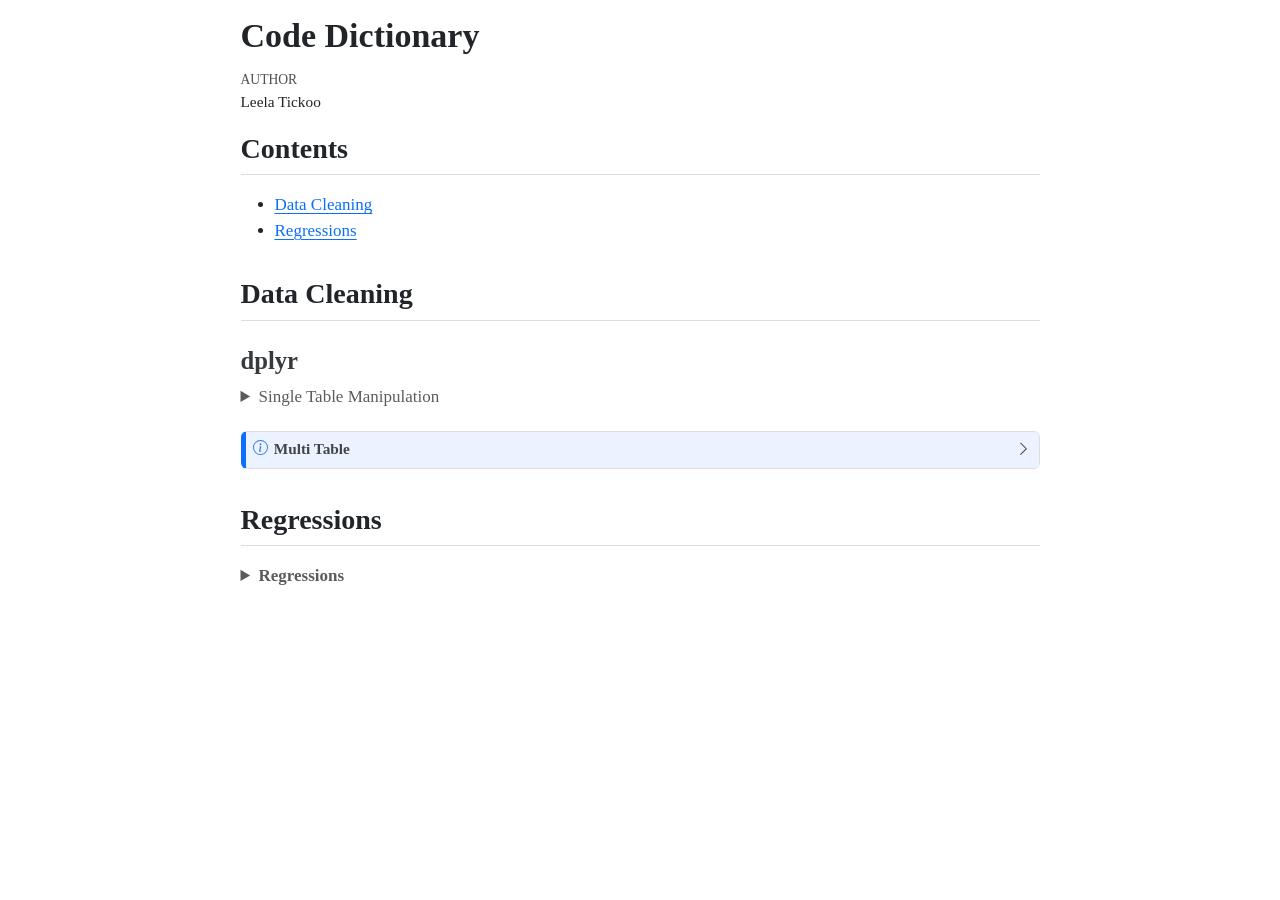
<file: leelacodedict.html>
<!DOCTYPE html>
<html xmlns="http://www.w3.org/1999/xhtml" lang="en" xml:lang="en"><head>

<meta charset="utf-8">
<meta name="generator" content="quarto-1.7.32">

<meta name="viewport" content="width=device-width, initial-scale=1.0, user-scalable=yes">

<meta name="author" content="Leela Tickoo">

<title>Code Dictionary</title>
<style>
code{white-space: pre-wrap;}
span.smallcaps{font-variant: small-caps;}
div.columns{display: flex; gap: min(4vw, 1.5em);}
div.column{flex: auto; overflow-x: auto;}
div.hanging-indent{margin-left: 1.5em; text-indent: -1.5em;}
ul.task-list{list-style: none;}
ul.task-list li input[type="checkbox"] {
  width: 0.8em;
  margin: 0 0.8em 0.2em -1em; /* quarto-specific, see https://github.com/quarto-dev/quarto-cli/issues/4556 */ 
  vertical-align: middle;
}
/* CSS for syntax highlighting */
html { -webkit-text-size-adjust: 100%; }
pre > code.sourceCode { white-space: pre; position: relative; }
pre > code.sourceCode > span { display: inline-block; line-height: 1.25; }
pre > code.sourceCode > span:empty { height: 1.2em; }
.sourceCode { overflow: visible; }
code.sourceCode > span { color: inherit; text-decoration: inherit; }
div.sourceCode { margin: 1em 0; }
pre.sourceCode { margin: 0; }
@media screen {
div.sourceCode { overflow: auto; }
}
@media print {
pre > code.sourceCode { white-space: pre-wrap; }
pre > code.sourceCode > span { text-indent: -5em; padding-left: 5em; }
}
pre.numberSource code
  { counter-reset: source-line 0; }
pre.numberSource code > span
  { position: relative; left: -4em; counter-increment: source-line; }
pre.numberSource code > span > a:first-child::before
  { content: counter(source-line);
    position: relative; left: -1em; text-align: right; vertical-align: baseline;
    border: none; display: inline-block;
    -webkit-touch-callout: none; -webkit-user-select: none;
    -khtml-user-select: none; -moz-user-select: none;
    -ms-user-select: none; user-select: none;
    padding: 0 4px; width: 4em;
  }
pre.numberSource { margin-left: 3em;  padding-left: 4px; }
div.sourceCode
  {   }
@media screen {
pre > code.sourceCode > span > a:first-child::before { text-decoration: underline; }
}
</style>


<script src="leelacodedict_files/libs/clipboard/clipboard.min.js"></script>
<script src="leelacodedict_files/libs/quarto-html/quarto.js" type="module"></script>
<script src="leelacodedict_files/libs/quarto-html/tabsets/tabsets.js" type="module"></script>
<script src="leelacodedict_files/libs/quarto-html/popper.min.js"></script>
<script src="leelacodedict_files/libs/quarto-html/tippy.umd.min.js"></script>
<script src="leelacodedict_files/libs/quarto-html/anchor.min.js"></script>
<link href="leelacodedict_files/libs/quarto-html/tippy.css" rel="stylesheet">
<link href="leelacodedict_files/libs/quarto-html/quarto-syntax-highlighting-c1f63da3e08f13bc72dc17e92cfd001d.css" rel="stylesheet" id="quarto-text-highlighting-styles">
<script src="leelacodedict_files/libs/bootstrap/bootstrap.min.js"></script>
<link href="leelacodedict_files/libs/bootstrap/bootstrap-icons.css" rel="stylesheet">
<link href="leelacodedict_files/libs/bootstrap/bootstrap-05a9a1a6ce9103e88ba384529d5462c6.min.css" rel="stylesheet" append-hash="true" id="quarto-bootstrap" data-mode="light">


</head>

<body class="fullcontent quarto-light">

<div id="quarto-content" class="page-columns page-rows-contents page-layout-article">

<main class="content" id="quarto-document-content">

<header id="title-block-header" class="quarto-title-block default">
<div class="quarto-title">
<h1 class="title">Code Dictionary</h1>
</div>



<div class="quarto-title-meta">

    <div>
    <div class="quarto-title-meta-heading">Author</div>
    <div class="quarto-title-meta-contents">
             <p>Leela Tickoo </p>
          </div>
  </div>
    
  
    
  </div>
  


</header>


<section id="contents" class="level2">
<h2 class="anchored" data-anchor-id="contents">Contents</h2>
<ul>
<li><a href="#datacleaning">Data Cleaning</a></li>
<li><a href="#regressions">Regressions</a></li>
</ul>
</section>
<section id="data-cleaning" class="level2">
<h2 class="anchored" data-anchor-id="data-cleaning">Data Cleaning</h2>
<p><a id="datacleaning" href=""></a></p>
<section id="dplyr" class="level3">
<h3 class="anchored" data-anchor-id="dplyr">dplyr</h3>
<details>
<summary>
Single Table Manipulation
</summary>
<section id="select" class="level4">
<h4 class="anchored" data-anchor-id="select">select()</h4>
<p>use case: Keep or drop columns</p>
<div class="cell">
<div class="sourceCode cell-code" id="cb1"><pre class="sourceCode r code-with-copy"><code class="sourceCode r"><span id="cb1-1"><a href="#cb1-1" aria-hidden="true" tabindex="-1"></a><span class="sc">%&gt;%</span></span>
<span id="cb1-2"><a href="#cb1-2" aria-hidden="true" tabindex="-1"></a>  <span class="fu">select</span>(colname)</span>
<span id="cb1-3"><a href="#cb1-3" aria-hidden="true" tabindex="-1"></a>  <span class="fu">select</span>(<span class="sc">-</span>colname)</span></code><button title="Copy to Clipboard" class="code-copy-button"><i class="bi"></i></button></pre></div>
</div>
</section>
<section id="filter" class="level4">
<h4 class="anchored" data-anchor-id="filter">filter()</h4>
<p>use case: Keep rows that match a condition</p>
<div class="cell">
<div class="sourceCode cell-code" id="cb2"><pre class="sourceCode r code-with-copy"><code class="sourceCode r"><span id="cb2-1"><a href="#cb2-1" aria-hidden="true" tabindex="-1"></a><span class="sc">%&gt;%</span></span>
<span id="cb2-2"><a href="#cb2-2" aria-hidden="true" tabindex="-1"></a>  <span class="fu">filter</span>(colname <span class="sc">%in%</span> listvector)</span>
<span id="cb2-3"><a href="#cb2-3" aria-hidden="true" tabindex="-1"></a>  <span class="fu">filter</span>(colname <span class="sc">==</span> listvector)</span>
<span id="cb2-4"><a href="#cb2-4" aria-hidden="true" tabindex="-1"></a>  <span class="fu">filter</span>(<span class="fu">is.na</span>(colname))</span>
<span id="cb2-5"><a href="#cb2-5" aria-hidden="true" tabindex="-1"></a>  <span class="fu">filter</span>(<span class="fu">between</span>(colname, left, right))</span>
<span id="cb2-6"><a href="#cb2-6" aria-hidden="true" tabindex="-1"></a></span>
<span id="cb2-7"><a href="#cb2-7" aria-hidden="true" tabindex="-1"></a><span class="co">#outside pipe operator</span></span>
<span id="cb2-8"><a href="#cb2-8" aria-hidden="true" tabindex="-1"></a><span class="fu">filter</span>(dataframename, <span class="fu">is.na</span>(colname))</span>
<span id="cb2-9"><a href="#cb2-9" aria-hidden="true" tabindex="-1"></a><span class="fu">filter</span>(dataframename,<span class="fu">between</span>(colname, lowerboundary, upperboundary))</span></code><button title="Copy to Clipboard" class="code-copy-button"><i class="bi"></i></button></pre></div>
</div>
</section>
<section id="arrange" class="level4">
<h4 class="anchored" data-anchor-id="arrange">arrange()</h4>
<p>use case: Order rows using column values</p>
<div class="cell">
<div class="sourceCode cell-code" id="cb3"><pre class="sourceCode r code-with-copy"><code class="sourceCode r"><span id="cb3-1"><a href="#cb3-1" aria-hidden="true" tabindex="-1"></a><span class="sc">%&gt;%</span></span>
<span id="cb3-2"><a href="#cb3-2" aria-hidden="true" tabindex="-1"></a>  <span class="fu">arrange</span>(colname) <span class="co">#ascending sort</span></span>
<span id="cb3-3"><a href="#cb3-3" aria-hidden="true" tabindex="-1"></a>  <span class="fu">arrange</span>(<span class="fu">desc</span>(colname)) <span class="co">#descending sort</span></span></code><button title="Copy to Clipboard" class="code-copy-button"><i class="bi"></i></button></pre></div>
</div>
</section>
<section id="slice" class="level4">
<h4 class="anchored" data-anchor-id="slice">slice()</h4>
<p>use case: Subset rows using their position</p>
<div class="cell">
<div class="sourceCode cell-code" id="cb4"><pre class="sourceCode r code-with-copy"><code class="sourceCode r"><span id="cb4-1"><a href="#cb4-1" aria-hidden="true" tabindex="-1"></a><span class="sc">%&gt;%</span></span>
<span id="cb4-2"><a href="#cb4-2" aria-hidden="true" tabindex="-1"></a>  <span class="fu">slice</span>(<span class="dv">1</span><span class="sc">:</span><span class="dv">20</span>)</span>
<span id="cb4-3"><a href="#cb4-3" aria-hidden="true" tabindex="-1"></a>  <span class="fu">slice_head</span>()</span>
<span id="cb4-4"><a href="#cb4-4" aria-hidden="true" tabindex="-1"></a>  <span class="fu">slice_tail</span>()</span>
<span id="cb4-5"><a href="#cb4-5" aria-hidden="true" tabindex="-1"></a>  <span class="fu">slice_sample</span>() <span class="co">#randomly selects rows</span></span>
<span id="cb4-6"><a href="#cb4-6" aria-hidden="true" tabindex="-1"></a>  <span class="fu">slice_min</span>()</span>
<span id="cb4-7"><a href="#cb4-7" aria-hidden="true" tabindex="-1"></a>  <span class="fu">slice_max</span>()</span>
<span id="cb4-8"><a href="#cb4-8" aria-hidden="true" tabindex="-1"></a></span>
<span id="cb4-9"><a href="#cb4-9" aria-hidden="true" tabindex="-1"></a><span class="co">#w/o pipe</span></span>
<span id="cb4-10"><a href="#cb4-10" aria-hidden="true" tabindex="-1"></a><span class="fu">slice</span>(dataframe, <span class="dv">1</span><span class="sc">:</span><span class="dv">20</span>)</span></code><button title="Copy to Clipboard" class="code-copy-button"><i class="bi"></i></button></pre></div>
</div>
</section>
<section id="rename-wip" class="level4">
<h4 class="anchored" data-anchor-id="rename-wip">rename() WIP</h4>
<p>use case:</p>
<div class="cell">
<div class="sourceCode cell-code" id="cb5"><pre class="sourceCode r code-with-copy"><code class="sourceCode r"><span id="cb5-1"><a href="#cb5-1" aria-hidden="true" tabindex="-1"></a><span class="sc">%&gt;%</span></span>
<span id="cb5-2"><a href="#cb5-2" aria-hidden="true" tabindex="-1"></a>  <span class="fu">rename</span>(<span class="at">new_name =</span> old_name)</span>
<span id="cb5-3"><a href="#cb5-3" aria-hidden="true" tabindex="-1"></a>  <span class="fu">rename_with</span>(genericfunction, )</span></code><button title="Copy to Clipboard" class="code-copy-button"><i class="bi"></i></button></pre></div>
</div>
</section>
<section id="mutate" class="level4">
<h4 class="anchored" data-anchor-id="mutate">mutate()</h4>
<p>use case: Create, modify, and delete columns</p>
<div class="cell">
<div class="sourceCode cell-code" id="cb6"><pre class="sourceCode r code-with-copy"><code class="sourceCode r"><span id="cb6-1"><a href="#cb6-1" aria-hidden="true" tabindex="-1"></a><span class="sc">%&gt;%</span></span>
<span id="cb6-2"><a href="#cb6-2" aria-hidden="true" tabindex="-1"></a>  <span class="co"># +, -, log(), etc. — usual math</span></span>
<span id="cb6-3"><a href="#cb6-3" aria-hidden="true" tabindex="-1"></a>  <span class="fu">mutate</span>(<span class="at">total =</span> colname1 <span class="sc">+</span> colname2)</span>
<span id="cb6-4"><a href="#cb6-4" aria-hidden="true" tabindex="-1"></a>  <span class="fu">mutate</span>(<span class="at">difference =</span> colname1 <span class="sc">-</span> colname2)</span>
<span id="cb6-5"><a href="#cb6-5" aria-hidden="true" tabindex="-1"></a>  <span class="fu">mutate</span>(<span class="at">log_colname =</span> <span class="fu">log</span>(colname))</span>
<span id="cb6-6"><a href="#cb6-6" aria-hidden="true" tabindex="-1"></a>  <span class="co"># lead(), lag()</span></span>
<span id="cb6-7"><a href="#cb6-7" aria-hidden="true" tabindex="-1"></a>  <span class="fu">mutate</span>(<span class="at">next_value =</span> <span class="fu">lead</span>(colname))</span>
<span id="cb6-8"><a href="#cb6-8" aria-hidden="true" tabindex="-1"></a>  <span class="fu">mutate</span>(<span class="at">previous_value =</span> <span class="fu">lag</span>(colname))</span>
<span id="cb6-9"><a href="#cb6-9" aria-hidden="true" tabindex="-1"></a>  <span class="co"># dense_rank(), min_rank(), percent_rank(), row_number(), cume_dist(), ntile()</span></span>
<span id="cb6-10"><a href="#cb6-10" aria-hidden="true" tabindex="-1"></a>  <span class="fu">mutate</span>(</span>
<span id="cb6-11"><a href="#cb6-11" aria-hidden="true" tabindex="-1"></a>    <span class="at">dense_rank_col   =</span> <span class="fu">dense_rank</span>(colname),</span>
<span id="cb6-12"><a href="#cb6-12" aria-hidden="true" tabindex="-1"></a>    <span class="at">min_rank_col     =</span> <span class="fu">min_rank</span>(colname),</span>
<span id="cb6-13"><a href="#cb6-13" aria-hidden="true" tabindex="-1"></a>    <span class="at">percent_rank_col =</span> <span class="fu">percent_rank</span>(colname),</span>
<span id="cb6-14"><a href="#cb6-14" aria-hidden="true" tabindex="-1"></a>    <span class="at">row_num_col      =</span> <span class="fu">row_number</span>(colname),</span>
<span id="cb6-15"><a href="#cb6-15" aria-hidden="true" tabindex="-1"></a>    <span class="at">cume_dist_col    =</span> <span class="fu">cume_dist</span>(colname),</span>
<span id="cb6-16"><a href="#cb6-16" aria-hidden="true" tabindex="-1"></a>    <span class="at">ntile_col        =</span> <span class="fu">ntile</span>(colname, <span class="dv">4</span>)</span>
<span id="cb6-17"><a href="#cb6-17" aria-hidden="true" tabindex="-1"></a>  )</span>
<span id="cb6-18"><a href="#cb6-18" aria-hidden="true" tabindex="-1"></a>  <span class="co"># cumsum(), cummean(), cummin(), cummax(), cumany(), cumall()</span></span>
<span id="cb6-19"><a href="#cb6-19" aria-hidden="true" tabindex="-1"></a>  <span class="fu">mutate</span>(</span>
<span id="cb6-20"><a href="#cb6-20" aria-hidden="true" tabindex="-1"></a>    <span class="at">running_total =</span> <span class="fu">cumsum</span>(colname),</span>
<span id="cb6-21"><a href="#cb6-21" aria-hidden="true" tabindex="-1"></a>    <span class="at">running_mean  =</span> <span class="fu">cummean</span>(colname),</span>
<span id="cb6-22"><a href="#cb6-22" aria-hidden="true" tabindex="-1"></a>    <span class="at">running_min   =</span> <span class="fu">cummin</span>(colname),</span>
<span id="cb6-23"><a href="#cb6-23" aria-hidden="true" tabindex="-1"></a>    <span class="at">running_max   =</span> <span class="fu">cummax</span>(colname),</span>
<span id="cb6-24"><a href="#cb6-24" aria-hidden="true" tabindex="-1"></a>    <span class="at">any_so_far    =</span> <span class="fu">cumany</span>(colname <span class="sc">&gt;</span> <span class="dv">0</span>),</span>
<span id="cb6-25"><a href="#cb6-25" aria-hidden="true" tabindex="-1"></a>    <span class="at">all_so_far    =</span> <span class="fu">cumall</span>(colname <span class="sc">&gt;</span> <span class="dv">0</span>)</span>
<span id="cb6-26"><a href="#cb6-26" aria-hidden="true" tabindex="-1"></a>  )</span>
<span id="cb6-27"><a href="#cb6-27" aria-hidden="true" tabindex="-1"></a>  <span class="co"># na_if(), coalesce()</span></span>
<span id="cb6-28"><a href="#cb6-28" aria-hidden="true" tabindex="-1"></a>  <span class="fu">mutate</span>(<span class="at">cleaned_col =</span> <span class="fu">na_if</span>(colname, <span class="sc">-</span><span class="dv">999</span>))</span>
<span id="cb6-29"><a href="#cb6-29" aria-hidden="true" tabindex="-1"></a>  <span class="fu">mutate</span>(<span class="at">combined_col =</span> <span class="fu">coalesce</span>(colname1, colname2, colname3))</span>
<span id="cb6-30"><a href="#cb6-30" aria-hidden="true" tabindex="-1"></a>  <span class="co"># if_else(), recode(), case_when()</span></span>
<span id="cb6-31"><a href="#cb6-31" aria-hidden="true" tabindex="-1"></a>  <span class="fu">mutate</span>(<span class="at">flag =</span> <span class="fu">if_else</span>(colname <span class="sc">&gt;</span> <span class="dv">50</span>, <span class="st">"high"</span>, <span class="st">"low"</span>))</span>
<span id="cb6-32"><a href="#cb6-32" aria-hidden="true" tabindex="-1"></a>  <span class="fu">mutate</span>(<span class="at">recoded_col =</span> <span class="fu">recode</span>(colname,</span>
<span id="cb6-33"><a href="#cb6-33" aria-hidden="true" tabindex="-1"></a>    <span class="st">"old_value1"</span> <span class="ot">=</span> <span class="st">"new_value1"</span>,</span>
<span id="cb6-34"><a href="#cb6-34" aria-hidden="true" tabindex="-1"></a>    <span class="st">"old_value2"</span> <span class="ot">=</span> <span class="st">"new_value2"</span></span>
<span id="cb6-35"><a href="#cb6-35" aria-hidden="true" tabindex="-1"></a>  ))</span>
<span id="cb6-36"><a href="#cb6-36" aria-hidden="true" tabindex="-1"></a>  <span class="fu">mutate</span>(<span class="at">category =</span> <span class="fu">case_when</span>(</span>
<span id="cb6-37"><a href="#cb6-37" aria-hidden="true" tabindex="-1"></a>    colname <span class="sc">&lt;</span> <span class="dv">0</span>  <span class="sc">~</span> <span class="st">"negative"</span>,</span>
<span id="cb6-38"><a href="#cb6-38" aria-hidden="true" tabindex="-1"></a>    colname <span class="sc">==</span> <span class="dv">0</span> <span class="sc">~</span> <span class="st">"zero"</span>,</span>
<span id="cb6-39"><a href="#cb6-39" aria-hidden="true" tabindex="-1"></a>    colname <span class="sc">&gt;</span> <span class="dv">0</span>  <span class="sc">~</span> <span class="st">"positive"</span>,</span>
<span id="cb6-40"><a href="#cb6-40" aria-hidden="true" tabindex="-1"></a>    <span class="cn">TRUE</span> <span class="sc">~</span> <span class="cn">NA_character_</span></span>
<span id="cb6-41"><a href="#cb6-41" aria-hidden="true" tabindex="-1"></a>  ))</span></code><button title="Copy to Clipboard" class="code-copy-button"><i class="bi"></i></button></pre></div>
</div>
</section>
<section id="summarize" class="level4">
<h4 class="anchored" data-anchor-id="summarize">summarize()</h4>
<p>use case: Summarise each group down to one row description: collapses your data down to one row per group (or one row total if ungrouped)</p>
<div class="cell">
<div class="sourceCode cell-code" id="cb7"><pre class="sourceCode r code-with-copy"><code class="sourceCode r"><span id="cb7-1"><a href="#cb7-1" aria-hidden="true" tabindex="-1"></a><span class="sc">%&gt;%</span></span>
<span id="cb7-2"><a href="#cb7-2" aria-hidden="true" tabindex="-1"></a>  <span class="fu">group_by</span>(groupcol) <span class="sc">%&gt;%</span></span>
<span id="cb7-3"><a href="#cb7-3" aria-hidden="true" tabindex="-1"></a>  <span class="fu">summarize</span>(<span class="at">avg_value =</span> <span class="fu">mean</span>(colname, <span class="at">na.rm =</span> <span class="cn">TRUE</span>))</span>
<span id="cb7-4"><a href="#cb7-4" aria-hidden="true" tabindex="-1"></a></span>
<span id="cb7-5"><a href="#cb7-5" aria-hidden="true" tabindex="-1"></a><span class="sc">%&gt;%</span></span>
<span id="cb7-6"><a href="#cb7-6" aria-hidden="true" tabindex="-1"></a>  <span class="fu">group_by</span>(groupcol) <span class="sc">%&gt;%</span></span>
<span id="cb7-7"><a href="#cb7-7" aria-hidden="true" tabindex="-1"></a>  <span class="fu">summarize</span>(</span>
<span id="cb7-8"><a href="#cb7-8" aria-hidden="true" tabindex="-1"></a>    <span class="at">avg_value =</span> <span class="fu">mean</span>(colname, <span class="at">na.rm =</span> <span class="cn">TRUE</span>),</span>
<span id="cb7-9"><a href="#cb7-9" aria-hidden="true" tabindex="-1"></a>    <span class="at">total     =</span> <span class="fu">sum</span>(colname, <span class="at">na.rm =</span> <span class="cn">TRUE</span>),</span>
<span id="cb7-10"><a href="#cb7-10" aria-hidden="true" tabindex="-1"></a>    <span class="at">count     =</span> <span class="fu">n</span>(),</span>
<span id="cb7-11"><a href="#cb7-11" aria-hidden="true" tabindex="-1"></a>    <span class="at">std_dev   =</span> <span class="fu">sd</span>(colname, <span class="at">na.rm =</span> <span class="cn">TRUE</span>)</span>
<span id="cb7-12"><a href="#cb7-12" aria-hidden="true" tabindex="-1"></a>  )</span>
<span id="cb7-13"><a href="#cb7-13" aria-hidden="true" tabindex="-1"></a>  <span class="co"># grouping by multiple columns</span></span>
<span id="cb7-14"><a href="#cb7-14" aria-hidden="true" tabindex="-1"></a>  <span class="fu">group_by</span>(groupcol1, groupcol2) <span class="sc">%&gt;%</span></span>
<span id="cb7-15"><a href="#cb7-15" aria-hidden="true" tabindex="-1"></a>  <span class="fu">summarize</span>(<span class="at">avg_value =</span> <span class="fu">mean</span>(colname, <span class="at">na.rm =</span> <span class="cn">TRUE</span>))</span>
<span id="cb7-16"><a href="#cb7-16" aria-hidden="true" tabindex="-1"></a>  <span class="co"># no grouping — collapses the whole dataframe to 1 row</span></span>
<span id="cb7-17"><a href="#cb7-17" aria-hidden="true" tabindex="-1"></a>  <span class="fu">summarize</span>(<span class="at">avg_value =</span> <span class="fu">mean</span>(colname, <span class="at">na.rm =</span> <span class="cn">TRUE</span>))</span></code><button title="Copy to Clipboard" class="code-copy-button"><i class="bi"></i></button></pre></div>
</div>
</section>
<section id="reframe" class="level4">
<h4 class="anchored" data-anchor-id="reframe">reframe()</h4>
<p>use case: Transform each group to an arbitrary number of rows description: does the same kind of thing, but is built for when each group needs to return a different number of rows (or more than one row)</p>
<div class="cell">
<div class="sourceCode cell-code" id="cb8"><pre class="sourceCode r code-with-copy"><code class="sourceCode r"><span id="cb8-1"><a href="#cb8-1" aria-hidden="true" tabindex="-1"></a><span class="sc">%&gt;%</span></span>
<span id="cb8-2"><a href="#cb8-2" aria-hidden="true" tabindex="-1"></a>  <span class="co"># quantiles: 3 rows returned per group</span></span>
<span id="cb8-3"><a href="#cb8-3" aria-hidden="true" tabindex="-1"></a>  <span class="fu">group_by</span>(groupcol) <span class="sc">%&gt;%</span></span>
<span id="cb8-4"><a href="#cb8-4" aria-hidden="true" tabindex="-1"></a>  <span class="fu">reframe</span>(<span class="at">quantile_value =</span> <span class="fu">quantile</span>(colname, <span class="at">probs =</span> <span class="fu">c</span>(<span class="fl">0.25</span>, <span class="fl">0.5</span>, <span class="fl">0.75</span>)))</span>
<span id="cb8-5"><a href="#cb8-5" aria-hidden="true" tabindex="-1"></a>  <span class="co"># range: 2 rows returned per group (min, max)</span></span>
<span id="cb8-6"><a href="#cb8-6" aria-hidden="true" tabindex="-1"></a>  <span class="fu">group_by</span>(groupcol) <span class="sc">%&gt;%</span></span>
<span id="cb8-7"><a href="#cb8-7" aria-hidden="true" tabindex="-1"></a>  <span class="fu">reframe</span>(<span class="at">range_value =</span> <span class="fu">range</span>(colname, <span class="at">na.rm =</span> <span class="cn">TRUE</span>))</span>
<span id="cb8-8"><a href="#cb8-8" aria-hidden="true" tabindex="-1"></a>  <span class="co"># unique(): a different number of rows per group, depending on the data</span></span>
<span id="cb8-9"><a href="#cb8-9" aria-hidden="true" tabindex="-1"></a>  <span class="fu">group_by</span>(groupcol) <span class="sc">%&gt;%</span></span>
<span id="cb8-10"><a href="#cb8-10" aria-hidden="true" tabindex="-1"></a>  <span class="fu">reframe</span>(<span class="at">unique_value =</span> <span class="fu">unique</span>(colname))</span></code><button title="Copy to Clipboard" class="code-copy-button"><i class="bi"></i></button></pre></div>
</div>
<p><a href="#contents">top</a></p>
</section></details>
<div class="callout callout-style-default callout-note callout-titled" title="Multi Table">
<div class="callout-header d-flex align-content-center" data-bs-toggle="collapse" data-bs-target=".callout-1-contents" aria-controls="callout-1" aria-expanded="false" aria-label="Toggle callout">
<div class="callout-icon-container">
<i class="callout-icon"></i>
</div>
<div class="callout-title-container flex-fill">
Multi Table
</div>
<div class="callout-btn-toggle d-inline-block border-0 py-1 ps-1 pe-0 float-end"><i class="callout-toggle"></i></div>
</div>
<div id="callout-1" class="callout-1-contents callout-collapse collapse">
<div class="callout-body-container callout-body">
<section id="mutating-joins" class="level4">
<h4 class="anchored" data-anchor-id="mutating-joins">Mutating Joins</h4>
<p>use case: combine columns from two tables</p>
<div class="cell">
<div class="sourceCode cell-code" id="cb9"><pre class="sourceCode r code-with-copy"><code class="sourceCode r"><span id="cb9-1"><a href="#cb9-1" aria-hidden="true" tabindex="-1"></a><span class="co"># inner_join() — keep only rows that match in both</span></span>
<span id="cb9-2"><a href="#cb9-2" aria-hidden="true" tabindex="-1"></a><span class="fu">inner_join</span>(dataframe1, dataframe2, <span class="at">by =</span> <span class="st">"key_col"</span>)</span>
<span id="cb9-3"><a href="#cb9-3" aria-hidden="true" tabindex="-1"></a><span class="co"># left_join() — keep all rows from dataframe1, add matches from dataframe2</span></span>
<span id="cb9-4"><a href="#cb9-4" aria-hidden="true" tabindex="-1"></a><span class="fu">left_join</span>(dataframe1, dataframe2, <span class="at">by =</span> <span class="st">"key_col"</span>)</span>
<span id="cb9-5"><a href="#cb9-5" aria-hidden="true" tabindex="-1"></a><span class="co"># right_join() — keep all rows from dataframe2, add matches from dataframe1</span></span>
<span id="cb9-6"><a href="#cb9-6" aria-hidden="true" tabindex="-1"></a><span class="fu">right_join</span>(dataframe1, dataframe2, <span class="at">by =</span> <span class="st">"key_col"</span>)</span>
<span id="cb9-7"><a href="#cb9-7" aria-hidden="true" tabindex="-1"></a><span class="co"># full_join() — keep all rows from both, matched where possible</span></span>
<span id="cb9-8"><a href="#cb9-8" aria-hidden="true" tabindex="-1"></a><span class="fu">full_join</span>(dataframe1, dataframe2, <span class="at">by =</span> <span class="st">"key_col"</span>)</span>
<span id="cb9-9"><a href="#cb9-9" aria-hidden="true" tabindex="-1"></a></span>
<span id="cb9-10"><a href="#cb9-10" aria-hidden="true" tabindex="-1"></a></span>
<span id="cb9-11"><a href="#cb9-11" aria-hidden="true" tabindex="-1"></a><span class="co"># When the key columns have different names in each table</span></span>
<span id="cb9-12"><a href="#cb9-12" aria-hidden="true" tabindex="-1"></a><span class="fu">left_join</span>(dataframe1, dataframe2, <span class="at">by =</span> <span class="fu">c</span>(<span class="st">"key_col1"</span> <span class="ot">=</span> <span class="st">"key_col2"</span>))</span>
<span id="cb9-13"><a href="#cb9-13" aria-hidden="true" tabindex="-1"></a><span class="co"># Joining on multiple key columns at once</span></span>
<span id="cb9-14"><a href="#cb9-14" aria-hidden="true" tabindex="-1"></a><span class="fu">left_join</span>(dataframe1, dataframe2, <span class="at">by =</span> <span class="fu">c</span>(<span class="st">"key_col1"</span>, <span class="st">"key_col2"</span>))</span>
<span id="cb9-15"><a href="#cb9-15" aria-hidden="true" tabindex="-1"></a><span class="co"># Handling overlapping column names (non-key columns shared by both tables)</span></span>
<span id="cb9-16"><a href="#cb9-16" aria-hidden="true" tabindex="-1"></a><span class="fu">left_join</span>(dataframe1, dataframe2, <span class="at">by =</span> <span class="st">"key_col"</span>, <span class="at">suffix =</span> <span class="fu">c</span>(<span class="st">"_1"</span>, <span class="st">"_2"</span>))</span>
<span id="cb9-17"><a href="#cb9-17" aria-hidden="true" tabindex="-1"></a><span class="co"># Declaring the expected match type — warns/errors if violated, good for catching duplicate-key bugs</span></span>
<span id="cb9-18"><a href="#cb9-18" aria-hidden="true" tabindex="-1"></a><span class="fu">left_join</span>(dataframe1, dataframe2, <span class="at">by =</span> <span class="st">"key_col"</span>, <span class="at">relationship =</span> <span class="st">"many-to-one"</span>)</span></code><button title="Copy to Clipboard" class="code-copy-button"><i class="bi"></i></button></pre></div>
</div>
</section>
<section id="filtering-joins" class="level4">
<h4 class="anchored" data-anchor-id="filtering-joins">Filtering Joins</h4>
<p>use case: keep/drop rows from dataframe1, never add columns</p>
<div class="cell">
<div class="sourceCode cell-code" id="cb10"><pre class="sourceCode r code-with-copy"><code class="sourceCode r"><span id="cb10-1"><a href="#cb10-1" aria-hidden="true" tabindex="-1"></a><span class="co"># semi_join() — keep rows in dataframe1 that DO have a match in dataframe2</span></span>
<span id="cb10-2"><a href="#cb10-2" aria-hidden="true" tabindex="-1"></a><span class="fu">semi_join</span>(dataframe1, dataframe2, <span class="at">by =</span> <span class="st">"key_col"</span>)</span>
<span id="cb10-3"><a href="#cb10-3" aria-hidden="true" tabindex="-1"></a></span>
<span id="cb10-4"><a href="#cb10-4" aria-hidden="true" tabindex="-1"></a><span class="co"># anti_join() — keep rows in dataframe1 that have NO match in dataframe2</span></span>
<span id="cb10-5"><a href="#cb10-5" aria-hidden="true" tabindex="-1"></a><span class="fu">anti_join</span>(dataframe1, dataframe2, <span class="at">by =</span> <span class="st">"key_col"</span>)</span></code><button title="Copy to Clipboard" class="code-copy-button"><i class="bi"></i></button></pre></div>
</div>
<p>A practical distinction worth remembering: mutating joins (inner_join, left_join, etc.) can add columns from the second table; filtering joins (semi_join, anti_join) only ever filter the rows of the first table and never bring in new columns useful when you just want to check existence, not pull in data</p>
</section>
<section id="set-operations" class="level4">
<h4 class="anchored" data-anchor-id="set-operations">Set operations</h4>
<p>distinction: both tables need identical column names/types</p>
<div class="cell">
<div class="sourceCode cell-code" id="cb11"><pre class="sourceCode r code-with-copy"><code class="sourceCode r"><span id="cb11-1"><a href="#cb11-1" aria-hidden="true" tabindex="-1"></a><span class="fu">union</span>(dataframe1, dataframe2)        <span class="co"># combine, drop duplicate rows</span></span>
<span id="cb11-2"><a href="#cb11-2" aria-hidden="true" tabindex="-1"></a><span class="fu">union_all</span>(dataframe1, dataframe2)    <span class="co"># combine, keep duplicate rows</span></span>
<span id="cb11-3"><a href="#cb11-3" aria-hidden="true" tabindex="-1"></a><span class="fu">intersect</span>(dataframe1, dataframe2)    <span class="co"># rows that appear in both</span></span>
<span id="cb11-4"><a href="#cb11-4" aria-hidden="true" tabindex="-1"></a><span class="fu">setdiff</span>(dataframe1, dataframe2)      <span class="co"># rows in dataframe1 not in dataframe2</span></span></code><button title="Copy to Clipboard" class="code-copy-button"><i class="bi"></i></button></pre></div>
</div>
</section>
</div>
</div>
</div>
</section>
</section>

<section id="regressions" class="level2">
<h2 class="anchored" data-anchor-id="regressions">Regressions</h2>
<p><a id="regressions" href=""></a></p>
<details>
<summary>
<strong>Regressions</strong>
</summary>
<section id="linear-regressions---multivariable---continuous-outcome-var" class="level3">
<h3 class="anchored" data-anchor-id="linear-regressions---multivariable---continuous-outcome-var">Linear Regressions - Multivariable - Continuous Outcome Var</h3>
<p>Use cases: multivariable clustered regression, long data set</p>
<div class="cell">
<div class="sourceCode cell-code" id="cb12"><pre class="sourceCode r code-with-copy"><code class="sourceCode r"><span id="cb12-1"><a href="#cb12-1" aria-hidden="true" tabindex="-1"></a><span class="co">#package needed</span></span>
<span id="cb12-2"><a href="#cb12-2" aria-hidden="true" tabindex="-1"></a><span class="fu">library</span>(fixest)</span>
<span id="cb12-3"><a href="#cb12-3" aria-hidden="true" tabindex="-1"></a></span>
<span id="cb12-4"><a href="#cb12-4" aria-hidden="true" tabindex="-1"></a><span class="co">#creating the model</span></span>
<span id="cb12-5"><a href="#cb12-5" aria-hidden="true" tabindex="-1"></a>model <span class="ot">&lt;-</span> <span class="fu">feols</span>(continuous_outcome <span class="sc">~</span> xvar1 <span class="sc">+</span> xvar2 <span class="sc">+</span> xvar3, <span class="at">data =</span> df, <span class="at">cluster =</span> <span class="sc">~</span> clustervar)</span></code><button title="Copy to Clipboard" class="code-copy-button"><i class="bi"></i></button></pre></div>
</div>
<details>
<summary>
<em>Table Function</em>
</summary>
<div class="cell">
<div class="sourceCode cell-code" id="cb13"><pre class="sourceCode r code-with-copy"><code class="sourceCode r"><span id="cb13-1"><a href="#cb13-1" aria-hidden="true" tabindex="-1"></a><span class="co">#the leela special</span></span>
<span id="cb13-2"><a href="#cb13-2" aria-hidden="true" tabindex="-1"></a>feolstable <span class="ot">&lt;-</span> <span class="cf">function</span>(m,repnum){</span>
<span id="cb13-3"><a href="#cb13-3" aria-hidden="true" tabindex="-1"></a>  namevector <span class="ot">&lt;-</span> <span class="fu">names</span>(<span class="fu">coef</span>(m))</span>
<span id="cb13-4"><a href="#cb13-4" aria-hidden="true" tabindex="-1"></a>  pnames <span class="ot">&lt;-</span> <span class="fu">matrix</span>(,<span class="at">nrow=</span>repnum,<span class="at">ncol=</span><span class="fu">length</span>(namevector))</span>
<span id="cb13-5"><a href="#cb13-5" aria-hidden="true" tabindex="-1"></a>  oddsratios <span class="ot">&lt;-</span> <span class="fu">matrix</span>(,<span class="at">nrow=</span>repnum,<span class="at">ncol=</span><span class="fu">length</span>(namevector))</span>
<span id="cb13-6"><a href="#cb13-6" aria-hidden="true" tabindex="-1"></a>  <span class="cf">for</span> (i <span class="cf">in</span> repnum){</span>
<span id="cb13-7"><a href="#cb13-7" aria-hidden="true" tabindex="-1"></a>    pnames[i,] <span class="ot">&lt;-</span> <span class="fu">summary</span>(m)<span class="sc">$</span>coeftable[, <span class="st">"Pr(&gt;|t|)"</span>]</span>
<span id="cb13-8"><a href="#cb13-8" aria-hidden="true" tabindex="-1"></a>    oddsratios[i,] <span class="ot">&lt;-</span> <span class="fu">exp</span>(<span class="fu">coef</span>(m))</span>
<span id="cb13-9"><a href="#cb13-9" aria-hidden="true" tabindex="-1"></a>  }</span>
<span id="cb13-10"><a href="#cb13-10" aria-hidden="true" tabindex="-1"></a>  ps <span class="ot">&lt;-</span> <span class="fu">matrix</span>(,<span class="at">nrow=</span>repnum,<span class="at">ncol=</span><span class="fu">length</span>(namevector))</span>
<span id="cb13-11"><a href="#cb13-11" aria-hidden="true" tabindex="-1"></a>  <span class="fu">dimnames</span>(ps) <span class="ot">&lt;-</span> <span class="fu">list</span>(<span class="cn">NULL</span>, namevector)</span>
<span id="cb13-12"><a href="#cb13-12" aria-hidden="true" tabindex="-1"></a>  or <span class="ot">&lt;-</span> <span class="fu">matrix</span>(,<span class="at">nrow=</span>repnum,<span class="at">ncol=</span><span class="fu">length</span>(namevector))</span>
<span id="cb13-13"><a href="#cb13-13" aria-hidden="true" tabindex="-1"></a>  <span class="fu">dimnames</span>(or) <span class="ot">&lt;-</span> <span class="fu">list</span>(<span class="cn">NULL</span>, namevector)</span>
<span id="cb13-14"><a href="#cb13-14" aria-hidden="true" tabindex="-1"></a>  <span class="cf">for</span> (i <span class="cf">in</span> repnum) {</span>
<span id="cb13-15"><a href="#cb13-15" aria-hidden="true" tabindex="-1"></a>    p <span class="ot">&lt;-</span> pnames[i,]</span>
<span id="cb13-16"><a href="#cb13-16" aria-hidden="true" tabindex="-1"></a>    ps[i,] <span class="ot">&lt;-</span> <span class="fu">ifelse</span>(</span>
<span id="cb13-17"><a href="#cb13-17" aria-hidden="true" tabindex="-1"></a>      <span class="fu">is.na</span>(p), <span class="cn">NA_character_</span>,</span>
<span id="cb13-18"><a href="#cb13-18" aria-hidden="true" tabindex="-1"></a>      <span class="fu">ifelse</span>( p <span class="sc">&lt;</span><span class="fl">0.001</span>, <span class="st">"&lt;0.001"</span>, </span>
<span id="cb13-19"><a href="#cb13-19" aria-hidden="true" tabindex="-1"></a>              <span class="fu">ifelse</span>(p <span class="sc">&lt;=</span> <span class="fl">0.05</span> <span class="sc">&amp;</span> p <span class="sc">&gt;=</span> <span class="fl">0.001</span>, <span class="fu">format</span>(<span class="fu">round</span>(p,<span class="dv">3</span>), <span class="at">nsmall =</span> <span class="dv">3</span>), </span>
<span id="cb13-20"><a href="#cb13-20" aria-hidden="true" tabindex="-1"></a>                     <span class="fu">format</span>(<span class="fu">round</span>(p,<span class="dv">2</span>),<span class="at">nsmall=</span><span class="dv">2</span>) )))</span>
<span id="cb13-21"><a href="#cb13-21" aria-hidden="true" tabindex="-1"></a>    o <span class="ot">&lt;-</span> oddsratios[i,]</span>
<span id="cb13-22"><a href="#cb13-22" aria-hidden="true" tabindex="-1"></a>    or[i,] <span class="ot">&lt;-</span> <span class="fu">ifelse</span>(</span>
<span id="cb13-23"><a href="#cb13-23" aria-hidden="true" tabindex="-1"></a>      <span class="fu">is.na</span>(o), <span class="cn">NA_character_</span>, <span class="fu">format</span>(<span class="fu">round</span>(o,<span class="dv">2</span>))</span>
<span id="cb13-24"><a href="#cb13-24" aria-hidden="true" tabindex="-1"></a>    )</span>
<span id="cb13-25"><a href="#cb13-25" aria-hidden="true" tabindex="-1"></a>  }</span>
<span id="cb13-26"><a href="#cb13-26" aria-hidden="true" tabindex="-1"></a>  <span class="co">#print("Odds Ratios")</span></span>
<span id="cb13-27"><a href="#cb13-27" aria-hidden="true" tabindex="-1"></a>  <span class="co">#print(or)</span></span>
<span id="cb13-28"><a href="#cb13-28" aria-hidden="true" tabindex="-1"></a>  <span class="co">#print("P-values")</span></span>
<span id="cb13-29"><a href="#cb13-29" aria-hidden="true" tabindex="-1"></a>  <span class="co">#print(ps)</span></span>
<span id="cb13-30"><a href="#cb13-30" aria-hidden="true" tabindex="-1"></a>  merged <span class="ot">&lt;-</span> <span class="fu">as.data.frame</span>(<span class="fu">rbind</span>(or,ps))</span>
<span id="cb13-31"><a href="#cb13-31" aria-hidden="true" tabindex="-1"></a>  <span class="fu">rownames</span>(merged) <span class="ot">&lt;-</span> <span class="fu">c</span>(<span class="st">"Odds Ratios"</span>,<span class="st">"P-values"</span>)</span>
<span id="cb13-32"><a href="#cb13-32" aria-hidden="true" tabindex="-1"></a>  <span class="fu">return</span>(merged)</span>
<span id="cb13-33"><a href="#cb13-33" aria-hidden="true" tabindex="-1"></a>}</span></code><button title="Copy to Clipboard" class="code-copy-button"><i class="bi"></i></button></pre></div>
</div>
</details>
</section>
<section id="logistic-regressions---multivariable---logistic---binary-outcome-var" class="level3">
<h3 class="anchored" data-anchor-id="logistic-regressions---multivariable---logistic---binary-outcome-var">Logistic Regressions - Multivariable - Logistic - Binary Outcome Var</h3>
<p>use cases: Logistic multivariable clustered regression, long data set</p>
<div class="cell">
<div class="sourceCode cell-code" id="cb14"><pre class="sourceCode r code-with-copy"><code class="sourceCode r"><span id="cb14-1"><a href="#cb14-1" aria-hidden="true" tabindex="-1"></a><span class="co">#package needed</span></span>
<span id="cb14-2"><a href="#cb14-2" aria-hidden="true" tabindex="-1"></a><span class="fu">library</span>(fixest)</span>
<span id="cb14-3"><a href="#cb14-3" aria-hidden="true" tabindex="-1"></a></span>
<span id="cb14-4"><a href="#cb14-4" aria-hidden="true" tabindex="-1"></a><span class="co">#creating the model</span></span>
<span id="cb14-5"><a href="#cb14-5" aria-hidden="true" tabindex="-1"></a>model <span class="ot">&lt;-</span> <span class="fu">feglm</span>(outcome <span class="sc">~</span> xvar1 <span class="sc">+</span> xvar2 <span class="sc">+</span> xvar3, <span class="at">data =</span> df, <span class="at">family =</span> <span class="st">"logit"</span>, <span class="at">cluster =</span> <span class="sc">~</span> clustervar)</span></code><button title="Copy to Clipboard" class="code-copy-button"><i class="bi"></i></button></pre></div>
</div>
<details>
<summary>
<em>Table Function</em>
</summary>
<div class="cell">
<div class="sourceCode cell-code" id="cb15"><pre class="sourceCode r code-with-copy"><code class="sourceCode r"><span id="cb15-1"><a href="#cb15-1" aria-hidden="true" tabindex="-1"></a><span class="co">#the leela special</span></span>
<span id="cb15-2"><a href="#cb15-2" aria-hidden="true" tabindex="-1"></a>glmtable <span class="ot">&lt;-</span> <span class="cf">function</span>(m,repnum){</span>
<span id="cb15-3"><a href="#cb15-3" aria-hidden="true" tabindex="-1"></a>  lengthvect <span class="ot">&lt;-</span> <span class="fu">length</span>(<span class="fu">summary</span>(m)<span class="sc">$</span>coefficients)</span>
<span id="cb15-4"><a href="#cb15-4" aria-hidden="true" tabindex="-1"></a>  pnames <span class="ot">&lt;-</span> <span class="fu">matrix</span>(,<span class="at">nrow=</span>repnum,<span class="at">ncol=</span>lengthvect)</span>
<span id="cb15-5"><a href="#cb15-5" aria-hidden="true" tabindex="-1"></a>  oddsratios <span class="ot">&lt;-</span> <span class="fu">matrix</span>(,<span class="at">nrow=</span>repnum,<span class="at">ncol=</span>lengthvect)</span>
<span id="cb15-6"><a href="#cb15-6" aria-hidden="true" tabindex="-1"></a>  <span class="cf">for</span> (i <span class="cf">in</span> repnum){</span>
<span id="cb15-7"><a href="#cb15-7" aria-hidden="true" tabindex="-1"></a>    pnames[i,] <span class="ot">&lt;-</span> <span class="fu">summary</span>(m)<span class="sc">$</span>coeftable[, <span class="st">"Pr(&gt;|z|)"</span>]</span>
<span id="cb15-8"><a href="#cb15-8" aria-hidden="true" tabindex="-1"></a>    oddsratios[i,] <span class="ot">&lt;-</span> <span class="fu">exp</span>(<span class="fu">coef</span>(m))</span>
<span id="cb15-9"><a href="#cb15-9" aria-hidden="true" tabindex="-1"></a>  }</span>
<span id="cb15-10"><a href="#cb15-10" aria-hidden="true" tabindex="-1"></a>  ps <span class="ot">&lt;-</span> <span class="fu">matrix</span>(,<span class="at">nrow=</span>repnum,<span class="at">ncol=</span>lengthvect)</span>
<span id="cb15-11"><a href="#cb15-11" aria-hidden="true" tabindex="-1"></a>  <span class="fu">dimnames</span>(ps) <span class="ot">&lt;-</span> <span class="fu">list</span>(<span class="cn">NULL</span>, <span class="fu">names</span>(<span class="fu">coef</span>(m)))</span>
<span id="cb15-12"><a href="#cb15-12" aria-hidden="true" tabindex="-1"></a>  or <span class="ot">&lt;-</span> <span class="fu">matrix</span>(,<span class="at">nrow=</span>repnum,<span class="at">ncol=</span>lengthvect)</span>
<span id="cb15-13"><a href="#cb15-13" aria-hidden="true" tabindex="-1"></a>  <span class="fu">dimnames</span>(or) <span class="ot">&lt;-</span> <span class="fu">list</span>(<span class="cn">NULL</span>, <span class="fu">names</span>(<span class="fu">coef</span>(m)))</span>
<span id="cb15-14"><a href="#cb15-14" aria-hidden="true" tabindex="-1"></a><span class="cf">for</span> (i <span class="cf">in</span> <span class="fu">seq_along</span>(repnum)) {</span>
<span id="cb15-15"><a href="#cb15-15" aria-hidden="true" tabindex="-1"></a>  p <span class="ot">&lt;-</span> pnames[i,]</span>
<span id="cb15-16"><a href="#cb15-16" aria-hidden="true" tabindex="-1"></a>  ps[i,] <span class="ot">&lt;-</span> <span class="fu">ifelse</span>(</span>
<span id="cb15-17"><a href="#cb15-17" aria-hidden="true" tabindex="-1"></a>    <span class="fu">is.na</span>(p), <span class="cn">NA_character_</span>,</span>
<span id="cb15-18"><a href="#cb15-18" aria-hidden="true" tabindex="-1"></a>    <span class="fu">ifelse</span>( p <span class="sc">&lt;</span><span class="fl">0.001</span>, <span class="st">"&lt;0.001"</span>, </span>
<span id="cb15-19"><a href="#cb15-19" aria-hidden="true" tabindex="-1"></a>            <span class="fu">ifelse</span>(p <span class="sc">&lt;=</span> <span class="fl">0.05</span> <span class="sc">&amp;</span> p <span class="sc">&gt;=</span> <span class="fl">0.001</span>, <span class="fu">format</span>(<span class="fu">round</span>(p,<span class="dv">3</span>), <span class="at">nsmall =</span> <span class="dv">3</span>), <span class="fu">format</span>(<span class="fu">round</span>(p,<span class="dv">2</span>),<span class="at">nsmall=</span><span class="dv">2</span>) )))</span>
<span id="cb15-20"><a href="#cb15-20" aria-hidden="true" tabindex="-1"></a>  o <span class="ot">&lt;-</span> oddsratios[i,]</span>
<span id="cb15-21"><a href="#cb15-21" aria-hidden="true" tabindex="-1"></a>  or[i,] <span class="ot">&lt;-</span> <span class="fu">ifelse</span>(</span>
<span id="cb15-22"><a href="#cb15-22" aria-hidden="true" tabindex="-1"></a>    <span class="fu">is.na</span>(o), <span class="cn">NA_character_</span>, <span class="fu">format</span>(<span class="fu">round</span>(o,<span class="dv">2</span>))</span>
<span id="cb15-23"><a href="#cb15-23" aria-hidden="true" tabindex="-1"></a>  )</span>
<span id="cb15-24"><a href="#cb15-24" aria-hidden="true" tabindex="-1"></a>}</span>
<span id="cb15-25"><a href="#cb15-25" aria-hidden="true" tabindex="-1"></a>  <span class="co">#print("Odds Ratios")</span></span>
<span id="cb15-26"><a href="#cb15-26" aria-hidden="true" tabindex="-1"></a>  <span class="co">#print(or)</span></span>
<span id="cb15-27"><a href="#cb15-27" aria-hidden="true" tabindex="-1"></a>  <span class="co">#print("P-values")</span></span>
<span id="cb15-28"><a href="#cb15-28" aria-hidden="true" tabindex="-1"></a>  <span class="co">#print(ps)</span></span>
<span id="cb15-29"><a href="#cb15-29" aria-hidden="true" tabindex="-1"></a>  merged <span class="ot">&lt;-</span> <span class="fu">as.data.frame</span>(<span class="fu">rbind</span>(or,ps))</span>
<span id="cb15-30"><a href="#cb15-30" aria-hidden="true" tabindex="-1"></a>  <span class="fu">rownames</span>(merged) <span class="ot">&lt;-</span> <span class="fu">c</span>(<span class="st">"Odds Ratios"</span>,<span class="st">"P-values"</span>)</span>
<span id="cb15-31"><a href="#cb15-31" aria-hidden="true" tabindex="-1"></a>  <span class="fu">return</span>(merged)</span>
<span id="cb15-32"><a href="#cb15-32" aria-hidden="true" tabindex="-1"></a>}</span></code><button title="Copy to Clipboard" class="code-copy-button"><i class="bi"></i></button></pre></div>
</div>
</details>
</section>
<section id="mixed-effects" class="level3">
<h3 class="anchored" data-anchor-id="mixed-effects">Mixed Effects</h3>
<p>Use cases: mixed effects binomial regression, long dataset</p>
<div class="cell">
<div class="sourceCode cell-code" id="cb16"><pre class="sourceCode r code-with-copy"><code class="sourceCode r"><span id="cb16-1"><a href="#cb16-1" aria-hidden="true" tabindex="-1"></a><span class="co">#package needed</span></span>
<span id="cb16-2"><a href="#cb16-2" aria-hidden="true" tabindex="-1"></a><span class="fu">library</span>(lme4)</span>
<span id="cb16-3"><a href="#cb16-3" aria-hidden="true" tabindex="-1"></a></span>
<span id="cb16-4"><a href="#cb16-4" aria-hidden="true" tabindex="-1"></a><span class="co">#model template</span></span>
<span id="cb16-5"><a href="#cb16-5" aria-hidden="true" tabindex="-1"></a>model <span class="ot">&lt;-</span> <span class="fu">glmer</span>(categorical_outcome <span class="sc">~</span> xvar1 <span class="sc">+</span> xvar2 <span class="sc">+</span> xvar3 <span class="sc">+</span> (<span class="dv">1</span><span class="sc">|</span>random_effect_1) <span class="sc">+</span> (<span class="dv">1</span><span class="sc">|</span>random_effect_2), <span class="at">data =</span> df, <span class="at">family =</span> binomial)</span></code><button title="Copy to Clipboard" class="code-copy-button"><i class="bi"></i></button></pre></div>
</div>
<details>
<summary>
<em>Table Function</em>
</summary>
<div class="cell">
<div class="sourceCode cell-code" id="cb17"><pre class="sourceCode r code-with-copy"><code class="sourceCode r"><span id="cb17-1"><a href="#cb17-1" aria-hidden="true" tabindex="-1"></a><span class="co">#table function</span></span>
<span id="cb17-2"><a href="#cb17-2" aria-hidden="true" tabindex="-1"></a>glmer_table <span class="ot">&lt;-</span> <span class="cf">function</span>(m, repnum) {</span>
<span id="cb17-3"><a href="#cb17-3" aria-hidden="true" tabindex="-1"></a>  lengthvect <span class="ot">&lt;-</span> <span class="fu">length</span>(<span class="fu">summary</span>(m)<span class="sc">$</span>coefficients) <span class="sc">/</span> <span class="fu">ncol</span>(<span class="fu">summary</span>(m)<span class="sc">$</span>coefficients)</span>
<span id="cb17-4"><a href="#cb17-4" aria-hidden="true" tabindex="-1"></a>  pnames <span class="ot">&lt;-</span> <span class="fu">matrix</span>(, <span class="at">nrow =</span> repnum, <span class="at">ncol =</span> lengthvect)</span>
<span id="cb17-5"><a href="#cb17-5" aria-hidden="true" tabindex="-1"></a>  oddsratios <span class="ot">&lt;-</span> <span class="fu">matrix</span>(, <span class="at">nrow =</span> repnum, <span class="at">ncol =</span> lengthvect)</span>
<span id="cb17-6"><a href="#cb17-6" aria-hidden="true" tabindex="-1"></a>  </span>
<span id="cb17-7"><a href="#cb17-7" aria-hidden="true" tabindex="-1"></a>  <span class="cf">for</span> (i <span class="cf">in</span> repnum) {</span>
<span id="cb17-8"><a href="#cb17-8" aria-hidden="true" tabindex="-1"></a>    pnames[i, ] <span class="ot">&lt;-</span> <span class="fu">summary</span>(m)<span class="sc">$</span>coefficients[, <span class="st">"Pr(&gt;|z|)"</span>]</span>
<span id="cb17-9"><a href="#cb17-9" aria-hidden="true" tabindex="-1"></a>    oddsratios[i, ] <span class="ot">&lt;-</span> <span class="fu">exp</span>(<span class="fu">fixef</span>(m))</span>
<span id="cb17-10"><a href="#cb17-10" aria-hidden="true" tabindex="-1"></a>  }</span>
<span id="cb17-11"><a href="#cb17-11" aria-hidden="true" tabindex="-1"></a>  </span>
<span id="cb17-12"><a href="#cb17-12" aria-hidden="true" tabindex="-1"></a>  ps <span class="ot">&lt;-</span> <span class="fu">matrix</span>(, <span class="at">nrow =</span> repnum, <span class="at">ncol =</span> lengthvect)</span>
<span id="cb17-13"><a href="#cb17-13" aria-hidden="true" tabindex="-1"></a>  <span class="fu">dimnames</span>(ps) <span class="ot">&lt;-</span> <span class="fu">list</span>(<span class="cn">NULL</span>, <span class="fu">names</span>(<span class="fu">fixef</span>(m)))</span>
<span id="cb17-14"><a href="#cb17-14" aria-hidden="true" tabindex="-1"></a>  or <span class="ot">&lt;-</span> <span class="fu">matrix</span>(, <span class="at">nrow =</span> repnum, <span class="at">ncol =</span> lengthvect)</span>
<span id="cb17-15"><a href="#cb17-15" aria-hidden="true" tabindex="-1"></a>  <span class="fu">dimnames</span>(or) <span class="ot">&lt;-</span> <span class="fu">list</span>(<span class="cn">NULL</span>, <span class="fu">names</span>(<span class="fu">fixef</span>(m)))</span>
<span id="cb17-16"><a href="#cb17-16" aria-hidden="true" tabindex="-1"></a>  </span>
<span id="cb17-17"><a href="#cb17-17" aria-hidden="true" tabindex="-1"></a>  <span class="cf">for</span> (i <span class="cf">in</span> <span class="fu">seq_along</span>(repnum)) {</span>
<span id="cb17-18"><a href="#cb17-18" aria-hidden="true" tabindex="-1"></a>    p <span class="ot">&lt;-</span> pnames[i, ]</span>
<span id="cb17-19"><a href="#cb17-19" aria-hidden="true" tabindex="-1"></a>    ps[i, ] <span class="ot">&lt;-</span> <span class="fu">ifelse</span>(</span>
<span id="cb17-20"><a href="#cb17-20" aria-hidden="true" tabindex="-1"></a>      <span class="fu">is.na</span>(p), <span class="cn">NA_character_</span>,</span>
<span id="cb17-21"><a href="#cb17-21" aria-hidden="true" tabindex="-1"></a>      <span class="fu">ifelse</span>(p <span class="sc">&lt;</span> <span class="fl">0.001</span>, <span class="st">"&lt;0.001"</span>,</span>
<span id="cb17-22"><a href="#cb17-22" aria-hidden="true" tabindex="-1"></a>             <span class="fu">ifelse</span>(p <span class="sc">&lt;=</span> <span class="fl">0.05</span> <span class="sc">&amp;</span> p <span class="sc">&gt;=</span> <span class="fl">0.001</span>, <span class="fu">format</span>(<span class="fu">round</span>(p, <span class="dv">3</span>), <span class="at">nsmall =</span> <span class="dv">3</span>), <span class="fu">format</span>(<span class="fu">round</span>(p, <span class="dv">2</span>), <span class="at">nsmall =</span> <span class="dv">2</span>))))</span>
<span id="cb17-23"><a href="#cb17-23" aria-hidden="true" tabindex="-1"></a>    o <span class="ot">&lt;-</span> oddsratios[i, ]</span>
<span id="cb17-24"><a href="#cb17-24" aria-hidden="true" tabindex="-1"></a>    or[i, ] <span class="ot">&lt;-</span> <span class="fu">ifelse</span>(</span>
<span id="cb17-25"><a href="#cb17-25" aria-hidden="true" tabindex="-1"></a>      <span class="fu">is.na</span>(o), <span class="cn">NA_character_</span>, <span class="fu">format</span>(<span class="fu">round</span>(o, <span class="dv">2</span>))</span>
<span id="cb17-26"><a href="#cb17-26" aria-hidden="true" tabindex="-1"></a>    )</span>
<span id="cb17-27"><a href="#cb17-27" aria-hidden="true" tabindex="-1"></a>  }</span>
<span id="cb17-28"><a href="#cb17-28" aria-hidden="true" tabindex="-1"></a>  </span>
<span id="cb17-29"><a href="#cb17-29" aria-hidden="true" tabindex="-1"></a>  merged <span class="ot">&lt;-</span> <span class="fu">as.data.frame</span>(<span class="fu">rbind</span>(or, ps))</span>
<span id="cb17-30"><a href="#cb17-30" aria-hidden="true" tabindex="-1"></a>  <span class="fu">rownames</span>(merged) <span class="ot">&lt;-</span> <span class="fu">c</span>(<span class="st">"Odds Ratios"</span>, <span class="st">"P-values"</span>)</span>
<span id="cb17-31"><a href="#cb17-31" aria-hidden="true" tabindex="-1"></a>  <span class="fu">return</span>(merged)</span>
<span id="cb17-32"><a href="#cb17-32" aria-hidden="true" tabindex="-1"></a>}</span></code><button title="Copy to Clipboard" class="code-copy-button"><i class="bi"></i></button></pre></div>
</div>
</details>
</section>
<section id="multinomial" class="level3">
<h3 class="anchored" data-anchor-id="multinomial">Multinomial</h3>
<section id="multinom" class="level4">
<h4 class="anchored" data-anchor-id="multinom">multinom()</h4>
<p>Use cases: multinomial logistic regression</p>
<div class="cell">
<div class="sourceCode cell-code" id="cb18"><pre class="sourceCode r code-with-copy"><code class="sourceCode r"><span id="cb18-1"><a href="#cb18-1" aria-hidden="true" tabindex="-1"></a><span class="co">#package needed</span></span>
<span id="cb18-2"><a href="#cb18-2" aria-hidden="true" tabindex="-1"></a><span class="fu">library</span>(nnet)</span>
<span id="cb18-3"><a href="#cb18-3" aria-hidden="true" tabindex="-1"></a></span>
<span id="cb18-4"><a href="#cb18-4" aria-hidden="true" tabindex="-1"></a><span class="co">#model template</span></span>
<span id="cb18-5"><a href="#cb18-5" aria-hidden="true" tabindex="-1"></a><span class="fu">multinom</span>(driver_seat <span class="sc">~</span> xvar1 <span class="sc">+</span> xvar2 <span class="sc">+</span> xvar3, <span class="at">data=</span>df, <span class="at">cluster =</span> <span class="sc">~</span>clustervar)</span></code><button title="Copy to Clipboard" class="code-copy-button"><i class="bi"></i></button></pre></div>
</div>
<details>
<summary>
<em>Table Function</em>
</summary>
<div class="cell">
<div class="sourceCode cell-code" id="cb19"><pre class="sourceCode r code-with-copy"><code class="sourceCode r"><span id="cb19-1"><a href="#cb19-1" aria-hidden="true" tabindex="-1"></a>multinomtable <span class="ot">&lt;-</span> <span class="cf">function</span>(m) {</span>
<span id="cb19-2"><a href="#cb19-2" aria-hidden="true" tabindex="-1"></a>  s <span class="ot">&lt;-</span> <span class="fu">summary</span>(m)</span>
<span id="cb19-3"><a href="#cb19-3" aria-hidden="true" tabindex="-1"></a>  coefs <span class="ot">&lt;-</span> s<span class="sc">$</span>coefficients       </span>
<span id="cb19-4"><a href="#cb19-4" aria-hidden="true" tabindex="-1"></a>  ses   <span class="ot">&lt;-</span> s<span class="sc">$</span>standard.errors   </span>
<span id="cb19-5"><a href="#cb19-5" aria-hidden="true" tabindex="-1"></a>  zvals <span class="ot">&lt;-</span> coefs <span class="sc">/</span> ses</span>
<span id="cb19-6"><a href="#cb19-6" aria-hidden="true" tabindex="-1"></a>  pvals <span class="ot">&lt;-</span> <span class="dv">2</span> <span class="sc">*</span> (<span class="dv">1</span> <span class="sc">-</span> <span class="fu">pnorm</span>(<span class="fu">abs</span>(zvals)))</span>
<span id="cb19-7"><a href="#cb19-7" aria-hidden="true" tabindex="-1"></a>  oddsratios <span class="ot">&lt;-</span> <span class="fu">exp</span>(coefs)</span>
<span id="cb19-8"><a href="#cb19-8" aria-hidden="true" tabindex="-1"></a>  <span class="co">#Format p-values</span></span>
<span id="cb19-9"><a href="#cb19-9" aria-hidden="true" tabindex="-1"></a>  ps <span class="ot">&lt;-</span> <span class="fu">matrix</span>(<span class="cn">NA</span>, <span class="at">nrow =</span> <span class="fu">nrow</span>(pvals), <span class="at">ncol =</span> <span class="fu">ncol</span>(pvals))</span>
<span id="cb19-10"><a href="#cb19-10" aria-hidden="true" tabindex="-1"></a>  <span class="cf">for</span> (i <span class="cf">in</span> <span class="dv">1</span><span class="sc">:</span><span class="fu">nrow</span>(pvals)) {</span>
<span id="cb19-11"><a href="#cb19-11" aria-hidden="true" tabindex="-1"></a>    <span class="cf">for</span> (j <span class="cf">in</span> <span class="dv">1</span><span class="sc">:</span><span class="fu">ncol</span>(pvals)) {</span>
<span id="cb19-12"><a href="#cb19-12" aria-hidden="true" tabindex="-1"></a>      p <span class="ot">&lt;-</span> pvals[i, j]</span>
<span id="cb19-13"><a href="#cb19-13" aria-hidden="true" tabindex="-1"></a>      ps[i, j] <span class="ot">&lt;-</span> <span class="fu">ifelse</span>(</span>
<span id="cb19-14"><a href="#cb19-14" aria-hidden="true" tabindex="-1"></a>        <span class="fu">is.na</span>(p), <span class="cn">NA</span>,</span>
<span id="cb19-15"><a href="#cb19-15" aria-hidden="true" tabindex="-1"></a>        <span class="fu">ifelse</span>(p <span class="sc">&lt;</span> <span class="fl">0.001</span>, <span class="st">"&lt;0.001"</span>,</span>
<span id="cb19-16"><a href="#cb19-16" aria-hidden="true" tabindex="-1"></a>               <span class="fu">ifelse</span>(p <span class="sc">&lt;=</span> <span class="fl">0.05</span>,</span>
<span id="cb19-17"><a href="#cb19-17" aria-hidden="true" tabindex="-1"></a>                      <span class="fu">format</span>(<span class="fu">round</span>(p, <span class="dv">3</span>), <span class="at">nsmall =</span> <span class="dv">3</span>),</span>
<span id="cb19-18"><a href="#cb19-18" aria-hidden="true" tabindex="-1"></a>                      <span class="fu">format</span>(<span class="fu">round</span>(p, <span class="dv">2</span>), <span class="at">nsmall =</span> <span class="dv">2</span>)))</span>
<span id="cb19-19"><a href="#cb19-19" aria-hidden="true" tabindex="-1"></a>      )}}</span>
<span id="cb19-20"><a href="#cb19-20" aria-hidden="true" tabindex="-1"></a>  <span class="co"># Format ORs</span></span>
<span id="cb19-21"><a href="#cb19-21" aria-hidden="true" tabindex="-1"></a>  or <span class="ot">&lt;-</span> <span class="fu">matrix</span>(<span class="fu">format</span>(<span class="fu">round</span>(oddsratios, <span class="dv">2</span>), <span class="at">nsmall =</span> <span class="dv">2</span>), <span class="at">nrow =</span> <span class="fu">nrow</span>(oddsratios), <span class="at">ncol =</span> <span class="fu">ncol</span>(oddsratios))</span>
<span id="cb19-22"><a href="#cb19-22" aria-hidden="true" tabindex="-1"></a>  <span class="co">#clean data</span></span>
<span id="cb19-23"><a href="#cb19-23" aria-hidden="true" tabindex="-1"></a>  <span class="fu">rownames</span>(ps) <span class="ot">&lt;-</span> <span class="fu">rownames</span>(coefs)</span>
<span id="cb19-24"><a href="#cb19-24" aria-hidden="true" tabindex="-1"></a>  <span class="fu">colnames</span>(ps) <span class="ot">&lt;-</span> <span class="fu">colnames</span>(coefs)</span>
<span id="cb19-25"><a href="#cb19-25" aria-hidden="true" tabindex="-1"></a>  <span class="fu">rownames</span>(or) <span class="ot">&lt;-</span> <span class="fu">rownames</span>(coefs)</span>
<span id="cb19-26"><a href="#cb19-26" aria-hidden="true" tabindex="-1"></a>  <span class="fu">colnames</span>(or) <span class="ot">&lt;-</span> <span class="fu">colnames</span>(coefs)</span>
<span id="cb19-27"><a href="#cb19-27" aria-hidden="true" tabindex="-1"></a>  </span>
<span id="cb19-28"><a href="#cb19-28" aria-hidden="true" tabindex="-1"></a>  <span class="co">#return(list(coefficients = coefs, odds_ratios = or,p_values = ps)) #this line doesn't help with table creation but is helpful</span></span>
<span id="cb19-29"><a href="#cb19-29" aria-hidden="true" tabindex="-1"></a>  merged <span class="ot">&lt;-</span> <span class="fu">as.data.frame</span>(<span class="fu">rbind</span>(or, ps)) <span class="co">#I haven't checked whether this works or not</span></span>
<span id="cb19-30"><a href="#cb19-30" aria-hidden="true" tabindex="-1"></a>  <span class="fu">rownames</span>(merged) <span class="ot">&lt;-</span> <span class="fu">c</span>(<span class="st">"Odds Ratios"</span>, <span class="st">"P-values"</span>)</span>
<span id="cb19-31"><a href="#cb19-31" aria-hidden="true" tabindex="-1"></a>  <span class="fu">return</span>(merged)</span>
<span id="cb19-32"><a href="#cb19-32" aria-hidden="true" tabindex="-1"></a>}</span></code><button title="Copy to Clipboard" class="code-copy-button"><i class="bi"></i></button></pre></div>
</div>
</details>
</section></section></details>
</section>



</main>
<!-- /main column -->
<script id="quarto-html-after-body" type="application/javascript">
  window.document.addEventListener("DOMContentLoaded", function (event) {
    const icon = "";
    const anchorJS = new window.AnchorJS();
    anchorJS.options = {
      placement: 'right',
      icon: icon
    };
    anchorJS.add('.anchored');
    const isCodeAnnotation = (el) => {
      for (const clz of el.classList) {
        if (clz.startsWith('code-annotation-')) {                     
          return true;
        }
      }
      return false;
    }
    const onCopySuccess = function(e) {
      // button target
      const button = e.trigger;
      // don't keep focus
      button.blur();
      // flash "checked"
      button.classList.add('code-copy-button-checked');
      var currentTitle = button.getAttribute("title");
      button.setAttribute("title", "Copied!");
      let tooltip;
      if (window.bootstrap) {
        button.setAttribute("data-bs-toggle", "tooltip");
        button.setAttribute("data-bs-placement", "left");
        button.setAttribute("data-bs-title", "Copied!");
        tooltip = new bootstrap.Tooltip(button, 
          { trigger: "manual", 
            customClass: "code-copy-button-tooltip",
            offset: [0, -8]});
        tooltip.show();    
      }
      setTimeout(function() {
        if (tooltip) {
          tooltip.hide();
          button.removeAttribute("data-bs-title");
          button.removeAttribute("data-bs-toggle");
          button.removeAttribute("data-bs-placement");
        }
        button.setAttribute("title", currentTitle);
        button.classList.remove('code-copy-button-checked');
      }, 1000);
      // clear code selection
      e.clearSelection();
    }
    const getTextToCopy = function(trigger) {
        const codeEl = trigger.previousElementSibling.cloneNode(true);
        for (const childEl of codeEl.children) {
          if (isCodeAnnotation(childEl)) {
            childEl.remove();
          }
        }
        return codeEl.innerText;
    }
    const clipboard = new window.ClipboardJS('.code-copy-button:not([data-in-quarto-modal])', {
      text: getTextToCopy
    });
    clipboard.on('success', onCopySuccess);
    if (window.document.getElementById('quarto-embedded-source-code-modal')) {
      const clipboardModal = new window.ClipboardJS('.code-copy-button[data-in-quarto-modal]', {
        text: getTextToCopy,
        container: window.document.getElementById('quarto-embedded-source-code-modal')
      });
      clipboardModal.on('success', onCopySuccess);
    }
      var localhostRegex = new RegExp(/^(?:http|https):\/\/localhost\:?[0-9]*\//);
      var mailtoRegex = new RegExp(/^mailto:/);
        var filterRegex = new RegExp('/' + window.location.host + '/');
      var isInternal = (href) => {
          return filterRegex.test(href) || localhostRegex.test(href) || mailtoRegex.test(href);
      }
      // Inspect non-navigation links and adorn them if external
     var links = window.document.querySelectorAll('a[href]:not(.nav-link):not(.navbar-brand):not(.toc-action):not(.sidebar-link):not(.sidebar-item-toggle):not(.pagination-link):not(.no-external):not([aria-hidden]):not(.dropdown-item):not(.quarto-navigation-tool):not(.about-link)');
      for (var i=0; i<links.length; i++) {
        const link = links[i];
        if (!isInternal(link.href)) {
          // undo the damage that might have been done by quarto-nav.js in the case of
          // links that we want to consider external
          if (link.dataset.originalHref !== undefined) {
            link.href = link.dataset.originalHref;
          }
        }
      }
    function tippyHover(el, contentFn, onTriggerFn, onUntriggerFn) {
      const config = {
        allowHTML: true,
        maxWidth: 500,
        delay: 100,
        arrow: false,
        appendTo: function(el) {
            return el.parentElement;
        },
        interactive: true,
        interactiveBorder: 10,
        theme: 'quarto',
        placement: 'bottom-start',
      };
      if (contentFn) {
        config.content = contentFn;
      }
      if (onTriggerFn) {
        config.onTrigger = onTriggerFn;
      }
      if (onUntriggerFn) {
        config.onUntrigger = onUntriggerFn;
      }
      window.tippy(el, config); 
    }
    const noterefs = window.document.querySelectorAll('a[role="doc-noteref"]');
    for (var i=0; i<noterefs.length; i++) {
      const ref = noterefs[i];
      tippyHover(ref, function() {
        // use id or data attribute instead here
        let href = ref.getAttribute('data-footnote-href') || ref.getAttribute('href');
        try { href = new URL(href).hash; } catch {}
        const id = href.replace(/^#\/?/, "");
        const note = window.document.getElementById(id);
        if (note) {
          return note.innerHTML;
        } else {
          return "";
        }
      });
    }
    const xrefs = window.document.querySelectorAll('a.quarto-xref');
    const processXRef = (id, note) => {
      // Strip column container classes
      const stripColumnClz = (el) => {
        el.classList.remove("page-full", "page-columns");
        if (el.children) {
          for (const child of el.children) {
            stripColumnClz(child);
          }
        }
      }
      stripColumnClz(note)
      if (id === null || id.startsWith('sec-')) {
        // Special case sections, only their first couple elements
        const container = document.createElement("div");
        if (note.children && note.children.length > 2) {
          container.appendChild(note.children[0].cloneNode(true));
          for (let i = 1; i < note.children.length; i++) {
            const child = note.children[i];
            if (child.tagName === "P" && child.innerText === "") {
              continue;
            } else {
              container.appendChild(child.cloneNode(true));
              break;
            }
          }
          if (window.Quarto?.typesetMath) {
            window.Quarto.typesetMath(container);
          }
          return container.innerHTML
        } else {
          if (window.Quarto?.typesetMath) {
            window.Quarto.typesetMath(note);
          }
          return note.innerHTML;
        }
      } else {
        // Remove any anchor links if they are present
        const anchorLink = note.querySelector('a.anchorjs-link');
        if (anchorLink) {
          anchorLink.remove();
        }
        if (window.Quarto?.typesetMath) {
          window.Quarto.typesetMath(note);
        }
        if (note.classList.contains("callout")) {
          return note.outerHTML;
        } else {
          return note.innerHTML;
        }
      }
    }
    for (var i=0; i<xrefs.length; i++) {
      const xref = xrefs[i];
      tippyHover(xref, undefined, function(instance) {
        instance.disable();
        let url = xref.getAttribute('href');
        let hash = undefined; 
        if (url.startsWith('#')) {
          hash = url;
        } else {
          try { hash = new URL(url).hash; } catch {}
        }
        if (hash) {
          const id = hash.replace(/^#\/?/, "");
          const note = window.document.getElementById(id);
          if (note !== null) {
            try {
              const html = processXRef(id, note.cloneNode(true));
              instance.setContent(html);
            } finally {
              instance.enable();
              instance.show();
            }
          } else {
            // See if we can fetch this
            fetch(url.split('#')[0])
            .then(res => res.text())
            .then(html => {
              const parser = new DOMParser();
              const htmlDoc = parser.parseFromString(html, "text/html");
              const note = htmlDoc.getElementById(id);
              if (note !== null) {
                const html = processXRef(id, note);
                instance.setContent(html);
              } 
            }).finally(() => {
              instance.enable();
              instance.show();
            });
          }
        } else {
          // See if we can fetch a full url (with no hash to target)
          // This is a special case and we should probably do some content thinning / targeting
          fetch(url)
          .then(res => res.text())
          .then(html => {
            const parser = new DOMParser();
            const htmlDoc = parser.parseFromString(html, "text/html");
            const note = htmlDoc.querySelector('main.content');
            if (note !== null) {
              // This should only happen for chapter cross references
              // (since there is no id in the URL)
              // remove the first header
              if (note.children.length > 0 && note.children[0].tagName === "HEADER") {
                note.children[0].remove();
              }
              const html = processXRef(null, note);
              instance.setContent(html);
            } 
          }).finally(() => {
            instance.enable();
            instance.show();
          });
        }
      }, function(instance) {
      });
    }
        let selectedAnnoteEl;
        const selectorForAnnotation = ( cell, annotation) => {
          let cellAttr = 'data-code-cell="' + cell + '"';
          let lineAttr = 'data-code-annotation="' +  annotation + '"';
          const selector = 'span[' + cellAttr + '][' + lineAttr + ']';
          return selector;
        }
        const selectCodeLines = (annoteEl) => {
          const doc = window.document;
          const targetCell = annoteEl.getAttribute("data-target-cell");
          const targetAnnotation = annoteEl.getAttribute("data-target-annotation");
          const annoteSpan = window.document.querySelector(selectorForAnnotation(targetCell, targetAnnotation));
          const lines = annoteSpan.getAttribute("data-code-lines").split(",");
          const lineIds = lines.map((line) => {
            return targetCell + "-" + line;
          })
          let top = null;
          let height = null;
          let parent = null;
          if (lineIds.length > 0) {
              //compute the position of the single el (top and bottom and make a div)
              const el = window.document.getElementById(lineIds[0]);
              top = el.offsetTop;
              height = el.offsetHeight;
              parent = el.parentElement.parentElement;
            if (lineIds.length > 1) {
              const lastEl = window.document.getElementById(lineIds[lineIds.length - 1]);
              const bottom = lastEl.offsetTop + lastEl.offsetHeight;
              height = bottom - top;
            }
            if (top !== null && height !== null && parent !== null) {
              // cook up a div (if necessary) and position it 
              let div = window.document.getElementById("code-annotation-line-highlight");
              if (div === null) {
                div = window.document.createElement("div");
                div.setAttribute("id", "code-annotation-line-highlight");
                div.style.position = 'absolute';
                parent.appendChild(div);
              }
              div.style.top = top - 2 + "px";
              div.style.height = height + 4 + "px";
              div.style.left = 0;
              let gutterDiv = window.document.getElementById("code-annotation-line-highlight-gutter");
              if (gutterDiv === null) {
                gutterDiv = window.document.createElement("div");
                gutterDiv.setAttribute("id", "code-annotation-line-highlight-gutter");
                gutterDiv.style.position = 'absolute';
                const codeCell = window.document.getElementById(targetCell);
                const gutter = codeCell.querySelector('.code-annotation-gutter');
                gutter.appendChild(gutterDiv);
              }
              gutterDiv.style.top = top - 2 + "px";
              gutterDiv.style.height = height + 4 + "px";
            }
            selectedAnnoteEl = annoteEl;
          }
        };
        const unselectCodeLines = () => {
          const elementsIds = ["code-annotation-line-highlight", "code-annotation-line-highlight-gutter"];
          elementsIds.forEach((elId) => {
            const div = window.document.getElementById(elId);
            if (div) {
              div.remove();
            }
          });
          selectedAnnoteEl = undefined;
        };
          // Handle positioning of the toggle
      window.addEventListener(
        "resize",
        throttle(() => {
          elRect = undefined;
          if (selectedAnnoteEl) {
            selectCodeLines(selectedAnnoteEl);
          }
        }, 10)
      );
      function throttle(fn, ms) {
      let throttle = false;
      let timer;
        return (...args) => {
          if(!throttle) { // first call gets through
              fn.apply(this, args);
              throttle = true;
          } else { // all the others get throttled
              if(timer) clearTimeout(timer); // cancel #2
              timer = setTimeout(() => {
                fn.apply(this, args);
                timer = throttle = false;
              }, ms);
          }
        };
      }
        // Attach click handler to the DT
        const annoteDls = window.document.querySelectorAll('dt[data-target-cell]');
        for (const annoteDlNode of annoteDls) {
          annoteDlNode.addEventListener('click', (event) => {
            const clickedEl = event.target;
            if (clickedEl !== selectedAnnoteEl) {
              unselectCodeLines();
              const activeEl = window.document.querySelector('dt[data-target-cell].code-annotation-active');
              if (activeEl) {
                activeEl.classList.remove('code-annotation-active');
              }
              selectCodeLines(clickedEl);
              clickedEl.classList.add('code-annotation-active');
            } else {
              // Unselect the line
              unselectCodeLines();
              clickedEl.classList.remove('code-annotation-active');
            }
          });
        }
    const findCites = (el) => {
      const parentEl = el.parentElement;
      if (parentEl) {
        const cites = parentEl.dataset.cites;
        if (cites) {
          return {
            el,
            cites: cites.split(' ')
          };
        } else {
          return findCites(el.parentElement)
        }
      } else {
        return undefined;
      }
    };
    var bibliorefs = window.document.querySelectorAll('a[role="doc-biblioref"]');
    for (var i=0; i<bibliorefs.length; i++) {
      const ref = bibliorefs[i];
      const citeInfo = findCites(ref);
      if (citeInfo) {
        tippyHover(citeInfo.el, function() {
          var popup = window.document.createElement('div');
          citeInfo.cites.forEach(function(cite) {
            var citeDiv = window.document.createElement('div');
            citeDiv.classList.add('hanging-indent');
            citeDiv.classList.add('csl-entry');
            var biblioDiv = window.document.getElementById('ref-' + cite);
            if (biblioDiv) {
              citeDiv.innerHTML = biblioDiv.innerHTML;
            }
            popup.appendChild(citeDiv);
          });
          return popup.innerHTML;
        });
      }
    }
  });
  </script>
</div> <!-- /content -->




</body></html>
</file>
<file: leelacodedict_files/libs/quarto-html/tippy.css>
.tippy-box[data-animation=fade][data-state=hidden]{opacity:0}[data-tippy-root]{max-width:calc(100vw - 10px)}.tippy-box{position:relative;background-color:#333;color:#fff;border-radius:4px;font-size:14px;line-height:1.4;white-space:normal;outline:0;transition-property:transform,visibility,opacity}.tippy-box[data-placement^=top]>.tippy-arrow{bottom:0}.tippy-box[data-placement^=top]>.tippy-arrow:before{bottom:-7px;left:0;border-width:8px 8px 0;border-top-color:initial;transform-origin:center top}.tippy-box[data-placement^=bottom]>.tippy-arrow{top:0}.tippy-box[data-placement^=bottom]>.tippy-arrow:before{top:-7px;left:0;border-width:0 8px 8px;border-bottom-color:initial;transform-origin:center bottom}.tippy-box[data-placement^=left]>.tippy-arrow{right:0}.tippy-box[data-placement^=left]>.tippy-arrow:before{border-width:8px 0 8px 8px;border-left-color:initial;right:-7px;transform-origin:center left}.tippy-box[data-placement^=right]>.tippy-arrow{left:0}.tippy-box[data-placement^=right]>.tippy-arrow:before{left:-7px;border-width:8px 8px 8px 0;border-right-color:initial;transform-origin:center right}.tippy-box[data-inertia][data-state=visible]{transition-timing-function:cubic-bezier(.54,1.5,.38,1.11)}.tippy-arrow{width:16px;height:16px;color:#333}.tippy-arrow:before{content:"";position:absolute;border-color:transparent;border-style:solid}.tippy-content{position:relative;padding:5px 9px;z-index:1}
</file>
<file: leelacodedict_files/libs/quarto-html/quarto-syntax-highlighting-c1f63da3e08f13bc72dc17e92cfd001d.css>
/* quarto syntax highlight colors */
:root {
  --quarto-hl-al-color: #95da4c;
  --quarto-hl-an-color: #50a14f;
  --quarto-hl-at-color: #a626a4;
  --quarto-hl-bn-color: #986801;
  --quarto-hl-bu-color: #a626a4;
  --quarto-hl-ch-color: #50a14f;
  --quarto-hl-co-color: #a0a1a7;
  --quarto-hl-cv-color: #e45649;
  --quarto-hl-cn-color: #986801;
  --quarto-hl-cf-color: #a626a4;
  --quarto-hl-dt-color: #a626a4;
  --quarto-hl-dv-color: #986801;
  --quarto-hl-do-color: #e45649;
  --quarto-hl-er-color: #f44747;
  --quarto-hl-ex-color: #4078f2;
  --quarto-hl-fl-color: #986801;
  --quarto-hl-fu-color: #4078f2;
  --quarto-hl-im-color: #50a14f;
  --quarto-hl-in-color: #c45b00;
  --quarto-hl-kw-color: #a626a4;
  --quarto-hl-op-color: #a626a4;
  --quarto-hl-pp-color: #a626a4;
  --quarto-hl-re-color: #2980b9;
  --quarto-hl-sc-color: #0184bc;
  --quarto-hl-ss-color: #da4453;
  --quarto-hl-st-color: #50a14f;
  --quarto-hl-va-color: #e45649;
  --quarto-hl-vs-color: #da4453;
  --quarto-hl-wa-color: #da4453;
}

/* other quarto variables */
:root {
  --quarto-font-monospace: SFMono-Regular, Menlo, Monaco, Consolas, "Liberation Mono", "Courier New", monospace;
}

/* syntax highlight based on Pandoc's rules */
pre > code.sourceCode > span {
  color: #383a42;
}

code.sourceCode > span {
  color: #383a42;
}

div.sourceCode,
div.sourceCode pre.sourceCode {
  color: #383a42;
}

/* Normal */
code span {
  color: #383a42;
}

/* Alert */
code span.al {
  background-color: #4d1f24;
  font-weight: bold;
  color: #95da4c;
}

/* Annotation */
code span.an {
  color: #50a14f;
}

/* Attribute */
code span.at {
  color: #a626a4;
}

/* BaseN */
code span.bn {
  color: #986801;
}

/* BuiltIn */
code span.bu {
  color: #a626a4;
}

/* ControlFlow */
code span.cf {
  color: #a626a4;
}

/* Char */
code span.ch {
  color: #50a14f;
}

/* Constant */
code span.cn {
  color: #986801;
}

/* Comment */
code span.co {
  font-style: italic;
  color: #a0a1a7;
}

/* CommentVar */
code span.cv {
  font-style: italic;
  color: #e45649;
}

/* Documentation */
code span.do {
  color: #e45649;
}

/* DataType */
code span.dt {
  color: #a626a4;
}

/* DecVal */
code span.dv {
  color: #986801;
}

/* Error */
code span.er {
  color: #f44747;
  text-decoration: underline;
}

/* Extension */
code span.ex {
  font-weight: bold;
  color: #4078f2;
}

/* Float */
code span.fl {
  color: #986801;
}

/* Function */
code span.fu {
  color: #4078f2;
}

/* Import */
code span.im {
  color: #50a14f;
}

/* Information */
code span.in {
  color: #c45b00;
}

/* Keyword */
code span.kw {
  color: #a626a4;
}

/* Operator */
code span.op {
  color: #a626a4;
}

/* Preprocessor */
code span.pp {
  color: #a626a4;
}

/* RegionMarker */
code span.re {
  background-color: #153042;
  color: #2980b9;
}

/* SpecialChar */
code span.sc {
  color: #0184bc;
}

/* SpecialString */
code span.ss {
  color: #da4453;
}

/* String */
code span.st {
  color: #50a14f;
}

/* Variable */
code span.va {
  color: #e45649;
}

/* VerbatimString */
code span.vs {
  color: #da4453;
}

/* Warning */
code span.wa {
  color: #da4453;
}

.prevent-inlining {
  content: "</";
}

/*# sourceMappingURL=2738e143055bd1fd31e4bf54f49c206f.css.map */
</file>
